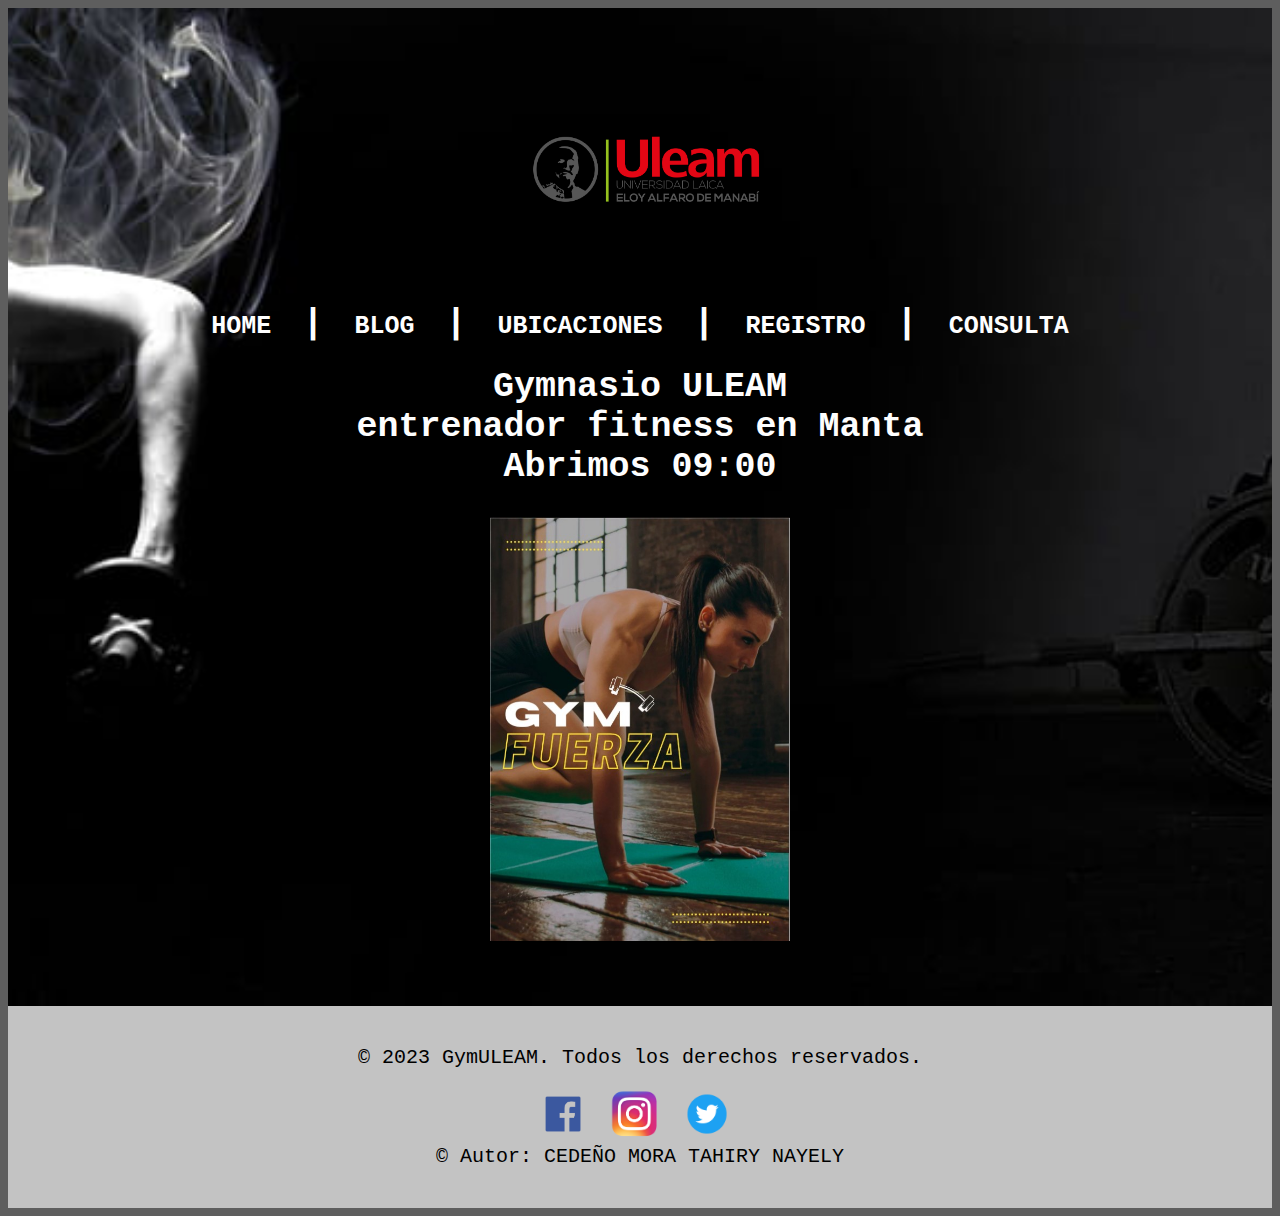
<file: index.html>
<!DOCTYPE html>
<html lang="en">
<head>  
    <meta charset="UTF-8">
    <meta name="viewport" content="width=device-width, initial-scale=1.0">
    <title>Gym Universitario</title>
    <link rel="icon" type="image/png" href="images/logoOptidental.jpg">
    <link href="https://fonts.googleapis.com/css2?family=Fjalla+One&family=Source+Sans+Pro&display=swap" rel="stylesheet">

    <link href="style.css" rel="stylesheet" type="text/css">
</head>
<body>  
    <header class="header">
       <div class="container">
           <figure class="logo">
               <img src="images/logo.png" alt="OptiDental"/>
             
           </figure>
           <nav class="menu">
               <ol>
                <h1>
                  <a class="link" href="index.html">HOME</a>
                  <span class="separator">|</span>
                  <a class="link" href="blog.html">BLOG</a>
                  <span class="separator">|</span>
                  <a class="link" href="ubicaciones.html">UBICACIONES</a>
                  <span class="separator">|</span>
                  <a class="link" href="registro.html">REGISTRO</a>
                  <span class="separator">|</span>
                  <a class="link" href="consulta.html">CONSULTA</a>
                </h1>
                   <li>
                        <h1>
                            Gymnasio <strong>ULEAM</strong> <br/> entrenador  <strong>fitness</strong> en Manta <br /> <strong>Abrimos 09:00</strong>
                        </h1>
                   </li>
             
                    <img src="images/Principal.jpg" alt="principal">

                </li>
                
               </ol>
           </nav>
       </div>
    </header>

    <section class="hero">
        <div class="container">
            </div>
        </section>
    
        <footer class="footer">
            <div class="container">
              <p tabindex="0"> &copy; 2023 GymULEAM. Todos los derechos reservados.</p>
              <div class="social-icons">
                <a href="https://www.facebook.com/tahiryn.cedeno" target="_blank" rel="noopener noreferrer">
                  <img src="images/face.png" alt="Icono de Facebook">
                </a>
                <a href="https://instagram.com/tn_cede?utm_source=qr&igshid=MzNlNGNkZWQ4Mg%3D%3D" target="_blank" rel="noopener noreferrer">
                  <img src="images/insta.png" alt="Icono de Instagram">
                </a>
                <a href="https://twitter.com" target="_blank" rel="noopener noreferrer">
                  <img src="images/tweyter.png" alt="Icono de Instagram">
                </a>
                <p tabindex="0"> &copy; Autor: CEDEÑO MORA TAHIRY NAYELY</p>
                <!-- Agrega más enlaces e iconos para otras redes sociales si lo deseas -->
              </div>
            </div>
          </footer>
    </body>
    </html>
</file>
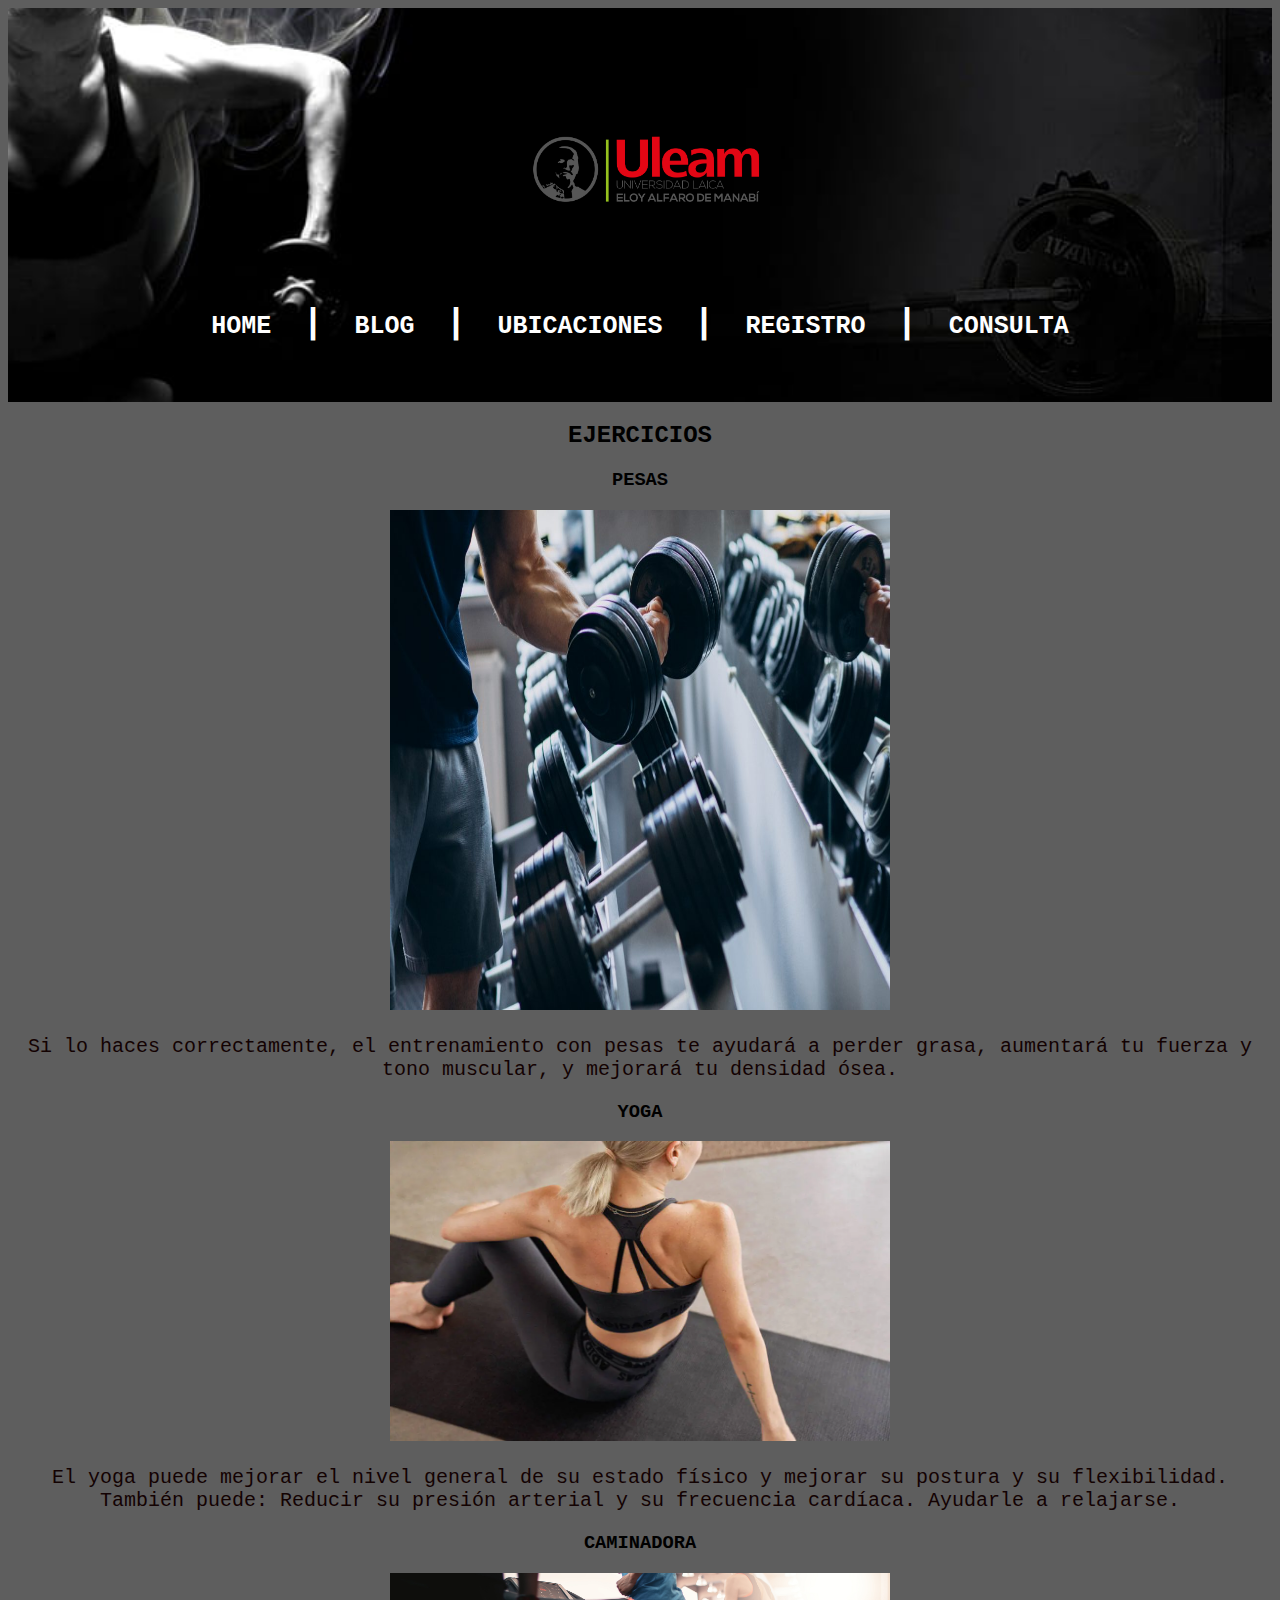
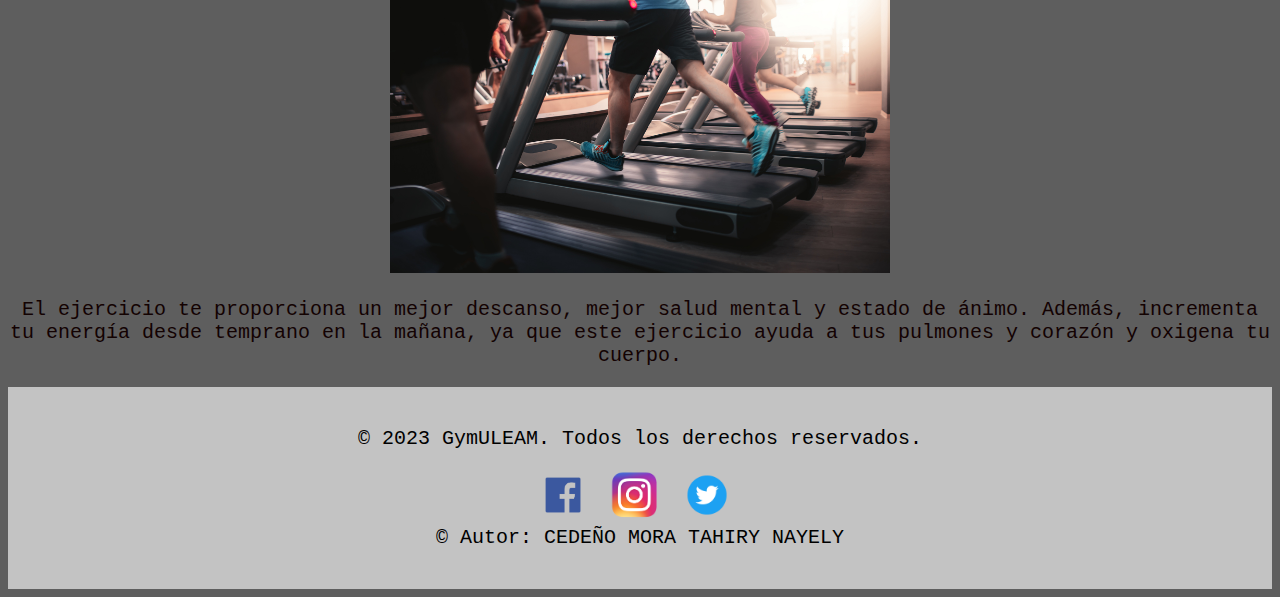
<file: blog.html>
<!DOCTYPE html>
<html lang="en">
<head>
    <meta charset="UTF-8">
    <meta name="viewport" content="width=device-width, initial-scale=1.0">
    <title>BLOG</title>
    <link href="style.css" rel="stylesheet" type="text/css">
    </style>
</head>
<body>
    <header class="header">
        <div class="container">
            <figure class="logo">
                <img src="images/logo.png" alt="OptiDental"/>
              
            </figure>
            <nav class="menu">
                <ol>
                 <h1>
                    <a class="link" href="index.html">HOME</a>
                     <span class="separator">|</span>
                     <a class="link" href="blog.html">BLOG</a>
                     <span class="separator">|</span>
                     <a class="link" href="ubicaciones.html">UBICACIONES</a>
                     <span class="separator">|</span>
                     <a class="link" href="registro.html">REGISTRO</a>
                     <span class="separator">|</span>
                     <a class="link" href="consulta.html">CONSULTA</a>
                 </h1>
            
                </ol>
            </nav>
        </div>
     </header>
    <section class="tratamientos"><!--Seccion Tratamientos-->
        <div class="container">
            <h2>
                EJERCICIOS
            </h2>
            <h3 class=" proyecto-title">
                PESAS
            </h3>
            <img class="proyecto-imagen" src="images/o3.jpg" width="500px" height="500px"/>
            <br>
            <article class="proyectos">
                <div class="proyectos-detalles">
                    
                    <p class="proyecto-descripcion">
                        Si lo haces correctamente, el entrenamiento 
                        con pesas te ayudará a perder grasa, aumentará 
                        tu fuerza y tono muscular, y mejorará tu densidad ósea.
                    </p>
                </div>
                <h3 class=" proyecto-title">
                    YOGA
                </h3>
                <figure class="proyecto-imagenContainer">
                    <img class="proyecto-imagen" src="images/ortodoncia.jpg" width="500" height="300" alt="imagen principal del sitio"/>
                </figure>
            </article>

            <article class="proyectos">
                <div class="proyectos-detalles">
                    <p class="proyecto-descripcion">
                        El yoga puede mejorar el nivel general de su 
                        estado físico y mejorar su postura y su flexibilidad. 
                        También puede: Reducir su presión arterial y su
                        frecuencia cardíaca. Ayudarle a relajarse.
                    </p>
                </div>
                <h3 class=" proyecto-title">
                    CAMINADORA
                </h3>
                <figure class="proyecto-imagenContainer">
                    <img class="proyecto-imagen" src="images/shutterstock_AlexMit.jpg" width="500" height="300" alt="imagen principal del sitio"/>
                </figure>
                <div class="proyectos-detalles">
                    <p class="proyecto-descripcion">
                        El ejercicio te proporciona un mejor descanso,
                        mejor salud mental y estado de ánimo. Además,
                        incrementa tu energía desde temprano en la mañana, 
                        ya que este ejercicio ayuda a tus pulmones y
                        corazón y oxigena tu cuerpo.
                    </p>
                </div>
            </article>
        </div>
    </section>
    <footer class="footer">
        <div class="container">
          <p tabindex="0"> &copy; 2023 GymULEAM. Todos los derechos reservados.</p>
          <div class="social-icons">
            <a href="https://www.facebook.com/tahiryn.cedeno" target="_blank" rel="noopener noreferrer">
              <img src="images/face.png" alt="Icono de Facebook">
            </a>
            <a href="https://instagram.com/tn_cede?utm_source=qr&igshid=MzNlNGNkZWQ4Mg%3D%3D" target="_blank" rel="noopener noreferrer">
              <img src="images/insta.png" alt="Icono de Instagram">
            </a>
            <a href="https://twitter.com" target="_blank" rel="noopener noreferrer">
              <img src="images/tweyter.png" alt="Icono de Instagram">
            </a>
            <p tabindex="0"> &copy; Autor: CEDEÑO MORA TAHIRY NAYELY</p>
            <!-- Agrega más enlaces e iconos para otras redes sociales si lo deseas -->
          </div>
        </div>
      </footer>
</body>
</html>
</file>
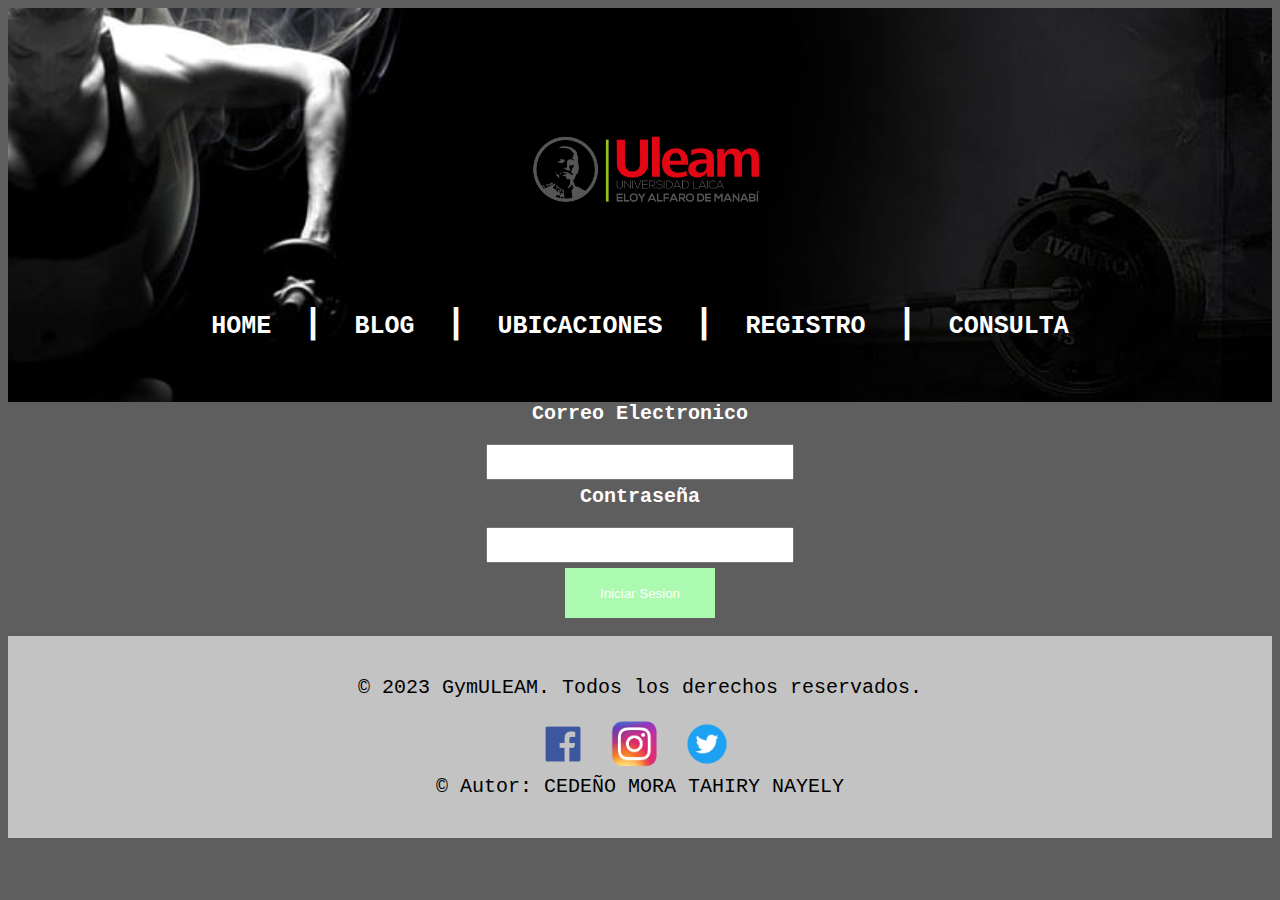
<file: iniciarsesion.html>
<!DOCTYPE html>
<html lang="en">
<head>
    <meta charset="UTF-8">
    <meta name="viewport" content="width=device-width, initial-scale=1.0">
    <title>INICIOSESION</title>
    <link href="style.css" rel="stylesheet" type="text/css">
    <script src="script.js" defer></script>
</head>
<body>
    <header class="header">
        <div class="container">
            <figure class="logo">
                <img src="images/logo.png" alt="OptiDental"/>
              
            </figure>
            <nav class="menu">
                <ol>
                 <h1>
                    <a class="link" href="index.html">HOME</a>
                     <span class="separator">|</span>
                     <a class="link" href="blog.html">BLOG</a>
                     <span class="separator">|</span>
                     <a class="link" href="ubicaciones.html">UBICACIONES</a>
                     <span class="separator">|</span>
                     <a class="link" href="registro.html">REGISTRO</a>
                     <span class="separator">|</span>
                     <a class="link" href="consulta.html">CONSULTA</a>
                 </h1>
            
                </ol>
            </nav>
        </div>
     </header>
    <section class="form-contact"><!--Seccion Contactos-->
        <div class="form-container">
            <form>
                <form>
                    <label class="form-label" for="email">Correo Electronico</label>
                    <br />
                    <input type="text" aria-label="correo" id="email"class="large-input1" /> 
                    <br />
                
                    <label class="form-label" for="contraseña">Contraseña</label>
                    <br />
                    <input type="text" id="contraseña" class="large-input1" /> 
                    <br />
                    
                    <button class="send-button">Iniciar Sesion</button>
                    <br />
                </form>
        </div>
    </section>
    <footer class="footer">
        <div class="container">
          <p tabindex="0"> &copy; 2023 GymULEAM. Todos los derechos reservados.</p>
          <div class="social-icons">
            <a href="https://www.facebook.com/tahiryn.cedeno" target="_blank" rel="noopener noreferrer">
              <img src="images/face.png" alt="Icono de Facebook">
            </a>
            <a href="https://instagram.com/tn_cede?utm_source=qr&igshid=MzNlNGNkZWQ4Mg%3D%3D" target="_blank" rel="noopener noreferrer">
              <img src="images/insta.png" alt="Icono de Instagram">
            </a>
            <a href="https://twitter.com" target="_blank" rel="noopener noreferrer">
              <img src="images/tweyter.png" alt="Icono de Instagram">
            </a>
            <p tabindex="0"> &copy; Autor: CEDEÑO MORA TAHIRY NAYELY</p>
            <!-- Agrega más enlaces e iconos para otras redes sociales si lo deseas -->
          </div>
        </div>
      </footer>
</body>
</html>
</file>
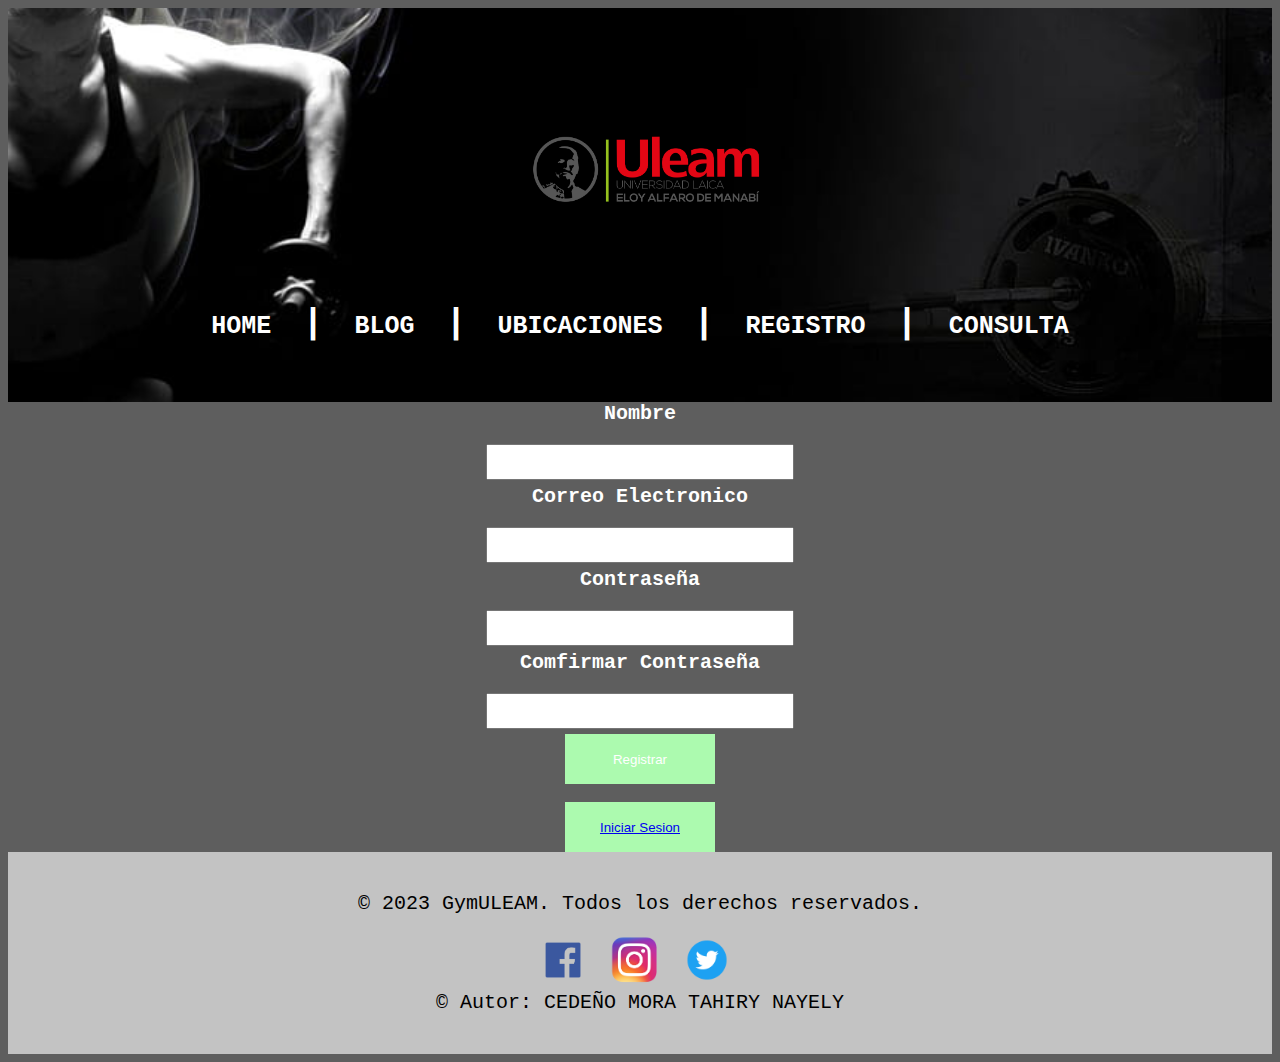
<file: registro.html>
<!DOCTYPE html>
<html lang="en">
<head>
    <meta charset="UTF-8">
    <meta name="viewport" content="width=device-width, initial-scale=1.0">
    <title>REGISTRO</title>
    <link href="style.css" rel="stylesheet" type="text/css">
    <script src="script.js" defer></script>
</head>
<body>
    <header class="header">
        <div class="container">
            <figure class="logo">
                <img src="images/logo.png" alt="OptiDental"/>
              
            </figure>
            <nav class="menu">
                <ol>
                 <h1>
                    <a class="link" href="index.html">HOME</a>
                     <span class="separator">|</span>
                     <a class="link" href="blog.html">BLOG</a>
                     <span class="separator">|</span>
                     <a class="link" href="ubicaciones.html">UBICACIONES</a>
                     <span class="separator">|</span>
                     <a class="link" href="registro.html">REGISTRO</a>
                     <span class="separator">|</span>
                     <a class="link" href="consulta.html">CONSULTA</a>
                 </h1>
            
                </ol>
            </nav>
        </div>
     </header>
    <section class="form-contact"><!--Seccion Contactos-->
        <div class="form-container">
            <form>
                <form>
                    <label class="form-label" for="name">Nombre</label>
                    <br />
                    <input type="text" aria-label="nombre" id="name" class="large-input1"/>
                    <br />
                    <span id="name-error" aria-live="assertive"></span>
                
                    <label class="form-label" for="email">Correo Electronico</label>
                    <br />
                    <input type="text" aria-label="correo" id="email"class="large-input1" /> 
                    <br />
                
                    <label class="form-label" for="contraseña">Contraseña</label>
                    <br />
                    <input type="text" id="contraseña" class="large-input1" /> 
                    <br />

                    <label class="form-label" for="confcontraseña">Comfirmar Contraseña</label>
                    <br />
                    <input type="text" id="confcontraseña" class="large-input1" /> 
                    <br />
                    
                    <button class="send-button">Registrar</button>
                    <br />
                    <button class="send-button"><a class="link" href="iniciarsesion.html">Iniciar Sesion</a></button>
                </form>
        </div>
    </section>
    <footer class="footer">
        <div class="container">
          <p tabindex="0"> &copy; 2023 GymULEAM. Todos los derechos reservados.</p>
          <div class="social-icons">
            <a href="https://www.facebook.com/tahiryn.cedeno" target="_blank" rel="noopener noreferrer">
              <img src="images/face.png" alt="Icono de Facebook">
            </a>
            <a href="https://instagram.com/tn_cede?utm_source=qr&igshid=MzNlNGNkZWQ4Mg%3D%3D" target="_blank" rel="noopener noreferrer">
              <img src="images/insta.png" alt="Icono de Instagram">
            </a>
            <a href="https://twitter.com" target="_blank" rel="noopener noreferrer">
              <img src="images/tweyter.png" alt="Icono de Instagram">
            </a>
            <p tabindex="0"> &copy; Autor: CEDEÑO MORA TAHIRY NAYELY</p>
            <!-- Agrega más enlaces e iconos para otras redes sociales si lo deseas -->
          </div>
        </div>
      </footer>
</body>
</html>
</file>
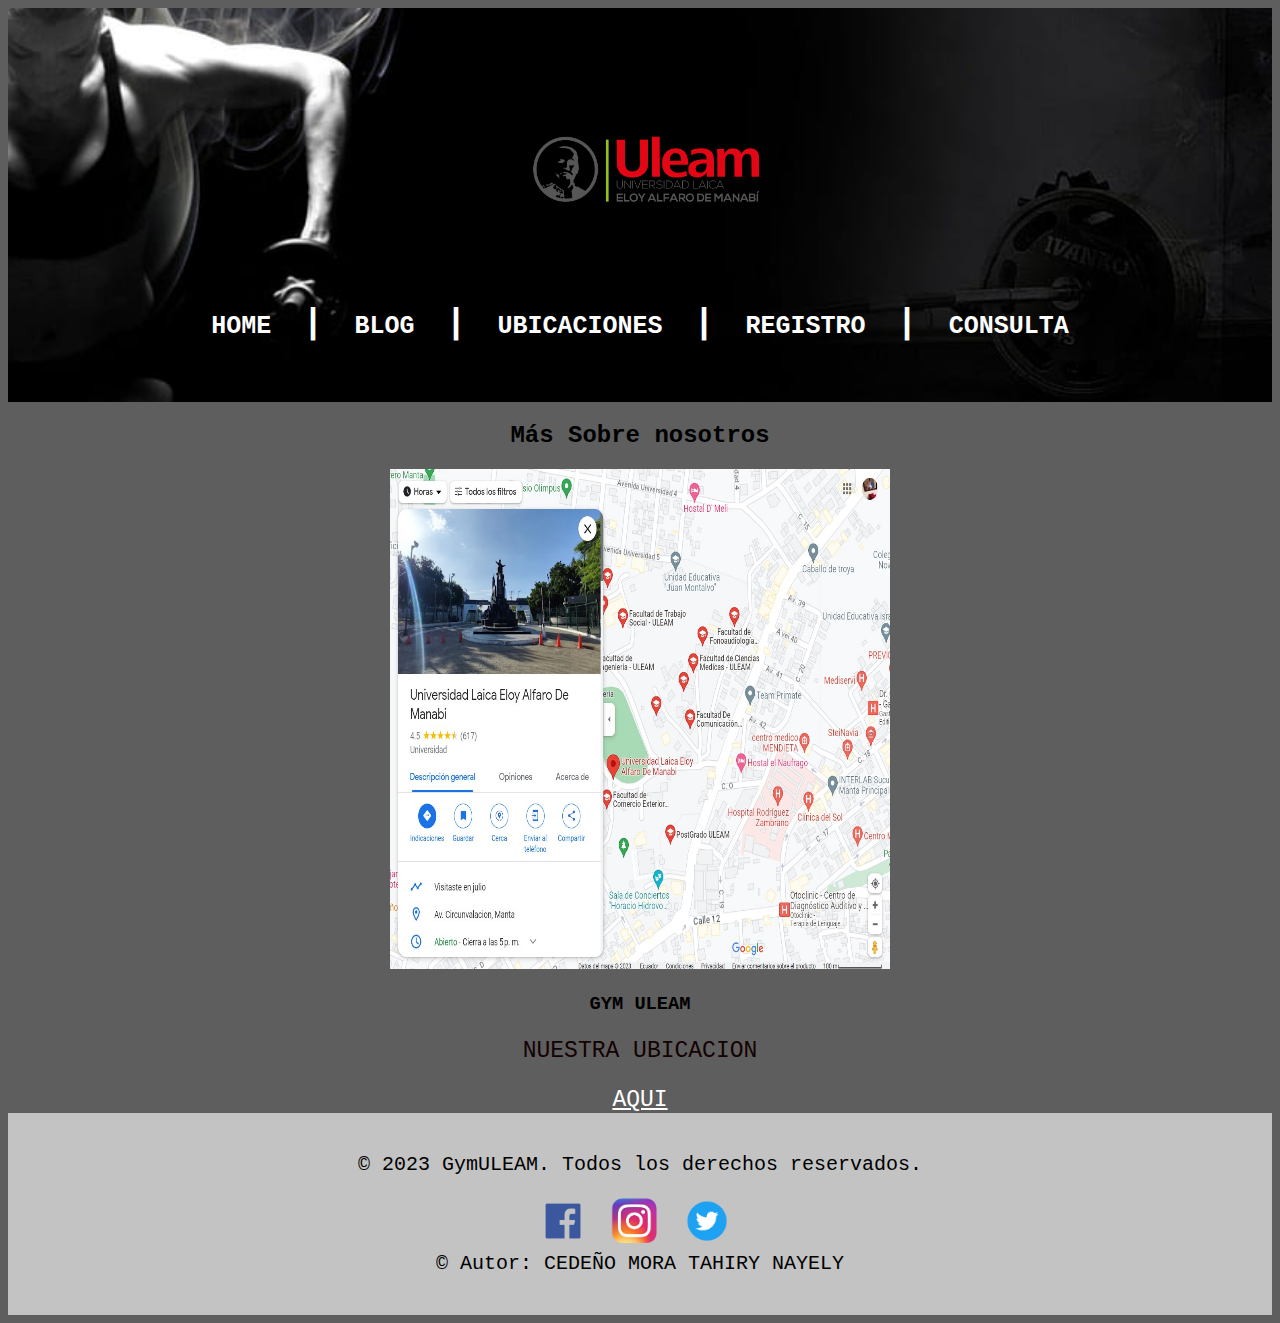
<file: ubicaciones.html>
<!DOCTYPE html>
<html lang="en">
<head>
    <meta charset="UTF-8">
    <meta name="viewport" content="width=device-width, initial-scale=1.0">
    <title>UBICACIONES</title>
    <link href="style.css" rel="stylesheet" type="text/css">
</head>
<body>
    <header class="header">
        <div class="container">
            <figure class="logo">
                <img src="images/logo.png" alt="OptiDental"/>
              
            </figure>
            <nav class="menu">
                <ol>
                 <h1>
                    <a class="link" href="index.html">HOME</a>
                     <span class="separator">|</span>
                     <a class="link" href="blog.html">BLOG</a>
                     <span class="separator">|</span>
                     <a class="link" href="ubicaciones.html">UBICACIONES</a>
                     <span class="separator">|</span>
                     <a class="link" href="registro.html">REGISTRO</a>
                     <span class="separator">|</span>
                     <a class="link" href="consulta.html">CONSULTA</a>
                 </h1>
            
                </ol>
            </nav>
        </div>
     </header>
    <div class="container">
        <h2 class="nostros-list-title">
            Más Sobre nosotros
        </h2>
    </div>
    <section class="nosotros"><!--Seccion Nosotros-->
        <div class="container">
            <article class="procedimientos">
                <figure class="procedimientos-imagenContainer">
                    <img class="procedimientos-imagen" src="images/unnamed1.jpg" alt="OptiDental" width="500px" height="500px"/>
                </figure>
                <div class="procedimientos-detail">
                    <h3 class="procedimientos-title">
                        GYM ULEAM
                    </h3>
                    <p class="procedimientos-descripcion">NUESTRA UBICACION</p>
                    <a class="procedimientos-url" href="https://maps.app.goo.gl/grfcVSH3FsaDbsU39" target="_blank"> AQUI</a>
                </div>
            </article>
        </div> 
    </section>
    <footer class="footer">
        <div class="container">
          <p tabindex="0"> &copy; 2023 GymULEAM. Todos los derechos reservados.</p>
          <div class="social-icons">
            <a href="https://www.facebook.com/tahiryn.cedeno" target="_blank" rel="noopener noreferrer">
              <img src="images/face.png" alt="Icono de Facebook">
            </a>
            <a href="https://instagram.com/tn_cede?utm_source=qr&igshid=MzNlNGNkZWQ4Mg%3D%3D" target="_blank" rel="noopener noreferrer">
              <img src="images/insta.png" alt="Icono de Instagram">
            </a>
            <a href="https://twitter.com" target="_blank" rel="noopener noreferrer">
              <img src="images/tweyter.png" alt="Icono de Instagram">
            </a>
            <p tabindex="0"> &copy; Autor: CEDEÑO MORA TAHIRY NAYELY</p>
            <!-- Agrega más enlaces e iconos para otras redes sociales si lo deseas -->
          </div>
        </div>
      </footer>
</body>
</html>
</file>
<file: style.css>
menu{
    font-style: italic;
    
}
body {
    display: block;
    background: rgb(94, 94, 94);
    font-family: 'Courier New', Courier, monospace;
}

header {

  background-image:  url(images/fondo\ copy.jpg);
  background-repeat: no-repeat;
  background-position: center;
  background-size: cover;
    padding: 35px;
}

/* logo*/
.logo img {
    width: 260px;
    height: auto;
}
.menu a {
    
    text-decoration: none;
    color: #ffffff;
    font-size: 25px; /* Puedes ajustar el tamaño de fuente según tus preferencias */
}

.container {
    margin: 0 auto;
    height: 100%;
    text-align: center;
}
.form-contact {
    display: flex;
    justify-content: center;
    align-items: center;
    min-height: 100%;
}

.form-container {
    text-align: center;
}

.form-label {
    display: block;
    text-align: center;
    font-weight: bold;
    margin-bottom: 1px;
    font-size: 20px; /* Ajusta el tamaño de fuente según tus preferencias */
    color: #ffffff; /* Ajusta el color del texto según tus preferencias */
}
.large-input {
    margin-bottom: 10px; /* Ajusta el margen inferior según tus preferencias */
    width: 300px; /* Ajusta el tamaño de ancho según tus preferencias */
    height: 100px; /* Ajusta el tamaño de altura según tus preferencias */
}
.large-input1 {
    margin-bottom: 5px; /* Ajusta el margen inferior según tus preferencias */
    width: 300px; /* Ajusta el tamaño de ancho según tus preferencias */
    height: 30px; /* Ajusta el tamaño de altura según tus preferencias */
}
.send-button {
    display: block;
    margin: 0 auto;
    width: 150px; /* Ajusta el tamaño de ancho del botón según tus preferencias */
    height: 50px; /* Ajusta el tamaño de altura del botón según tus preferencias */
    background-color: #acfaaf; /* Color de fondo del botón */
    color: white; /* Color del texto del botón */
    border: none; /* Borde del botón */
    transition: background-color 0.30s ease; /* Transición de animación */
}

.send-button:hover {
    background-color: #45a049; /* Color de fondo del botón al pasar el cursor */
}
/*Texto*/
.container h1 {
    text-align: center;
    margin-top: 10px;
    color: #fefefe;
    font-size: 35px; /* Puedes ajustar el tamaño de fuente según tus preferencias */
}

.menu ol {
    list-style: none;
    padding: 0;
  }

.separator {
    margin:  10px; /* Ajusta el espacio entre los enlaces si es necesario */
}



.menu img {
    display: block;
    margin: 30px auto; /* Ajusta los márgenes superior e inferior según sea necesario */
    width: 300px; /* Ajusta el ancho de la imagen según tus preferencias */
    height: auto;
}
.proyecto-descripcion {
    color: #130202;
    font-size: 20px; /* Puedes ajustar el tamaño de fuente según tus preferencias */
  }
  .proyecto-fecha {
    color: #130202;
    font-size: 23px; /* Puedes ajustar el tamaño de fuente según tus preferencias */
  }
  .procedimientos-descripcion {
    color: #130202;
    font-size: 23px; /* Puedes ajustar el tamaño de fuente según tus preferencias */
  }
  .procedimientos-url {
    color: #ffffff;
    font-size: 23px; /* Puedes ajustar el tamaño de fuente según tus preferencias */
  }
  .footer {
    background-color: #c3c3c3;
    padding: 40px;
    text-align: center;
    font-size: 20px;
  }
  .footer p {
    margin: 0;
  }

  .social-icons {
    margin-top: 20px;
  }
  
  .social-icons a {
    display: inline-block;
    margin-right: 10px;
  }
  
  .social-icons img {
    width: 50px;
    height: 50px;
  }
  #map {
    width: 100%;
    height: 400px;
  }
</file>
